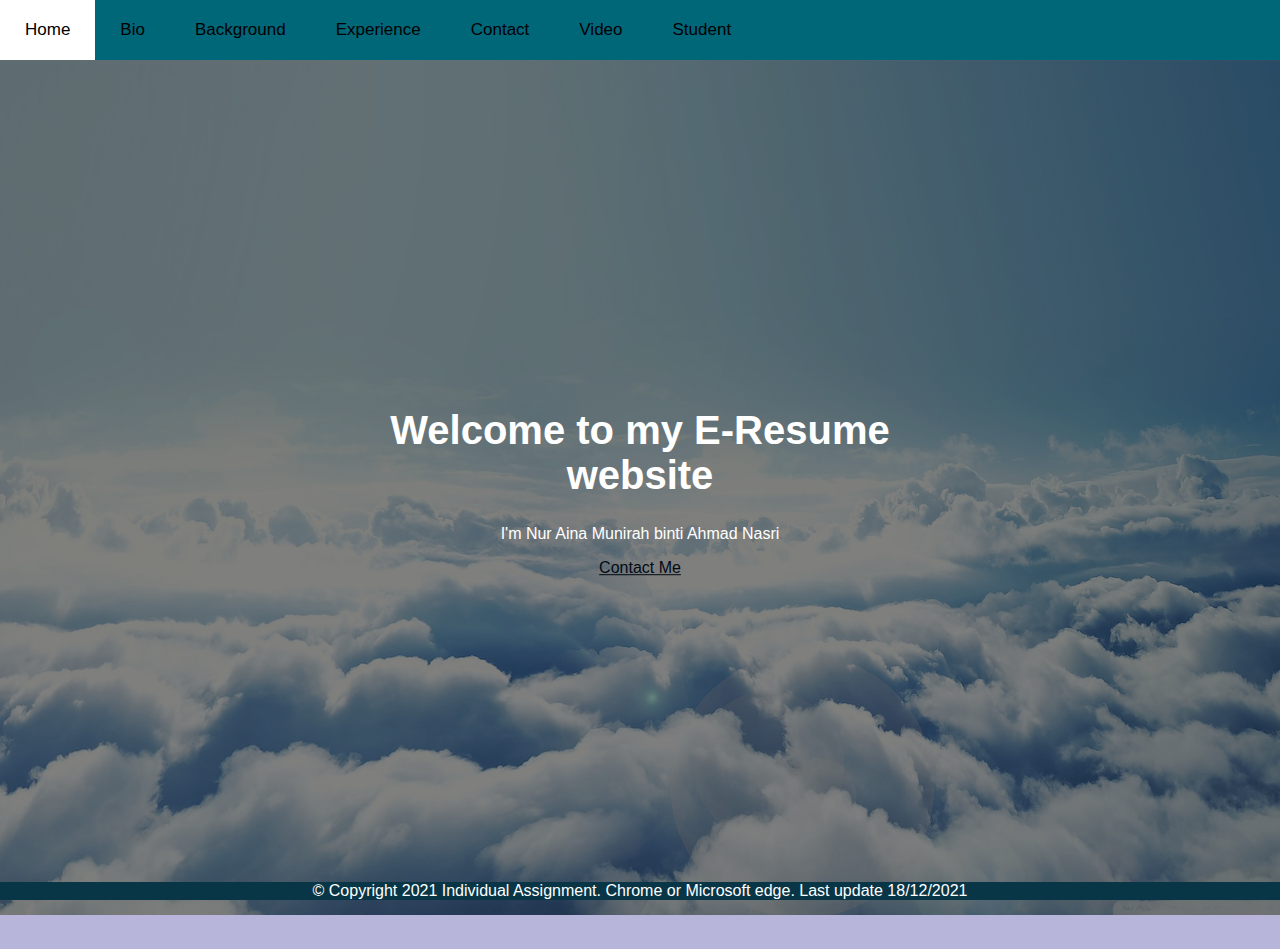
<file: index.html>
<!DOCTYPE html>
<html lang="en">
<head>
    <title>My home</title>
    <link rel="stylesheet" href="styles.css">
</head>
<meta name="viewport" content="width=device-width, initial-scale=1">
<style>
body {
  margin: 0;
  font-family: Arial, Helvetica, sans-serif;
}

.topnav {
  overflow: hidden;
  background-color: rgb(0, 103, 121);
}

.topnav a {
  float: left;
  color: #000002;
  text-align: center;
  padding: 20px 25px;
  text-decoration: none;
  font-size: 17px;
}

.topnav a:hover {
  background-color: rgb(255, 255, 255);
  color: black;
}
</style>
<div class="topnav">
  <a href="index.html">Home</a>
  <a href="bio.html">Bio</a>
  <a href="background.html">Background</a>
  <a href="experience.html">Experience</a>
  <a href="contact.html">Contact</a>
  <a href="video.html">Video</a>
  <a href="student.html">Student</a>
</div>
</style>
<meta name="viewport" content="width=device-width, initial-scale=1">
<style>
body, html {
  height: 100%;
  margin: 0;
  font-family: Arial, Helvetica, sans-serif;
}

.hero-image {
  background-image: linear-gradient(rgba(0, 0, 0, 0.5), rgba(0, 0, 0, 0.5)), url("image/cloud.jpg");
  height: 95%;
  background-position: center;
  background-repeat: no-repeat;
  background-size: cover;
  position: relative;
}

.hero-text {
  text-align: center;
  position: absolute;
  top: 50%;
  left: 50%;
  transform: translate(-50%, -50%);
  color: white;
}
</style>
</head>
<body>

<div class="hero-image">
  <div class="hero-text">
    <body>
    <h1 style="font-size:40px">Welcome to my E-Resume website</h1>
    <p>I'm Nur Aina Munirah binti Ahmad Nasri</p>
    <p><a href="contact.html" style="color: rgb(2, 10, 22)">Contact Me</a></p>
  </body>
  </div>
</div>
<meta name="viewport" content="width=device-width, initial-scale=1">
<style>
.footer {
   position: sticky;
   left: 0;
   bottom: 0;
   width: 100%;
   background-color: rgb(9, 54, 71);
   color: white;
   text-align: center;
}
</style>
</head>
<body>
<div class="footer">
  <p> &copy; Copyright 2021 Individual Assignment. Chrome or Microsoft edge. Last update 18/12/2021</p>
</div>
</head>
</html>
</file>
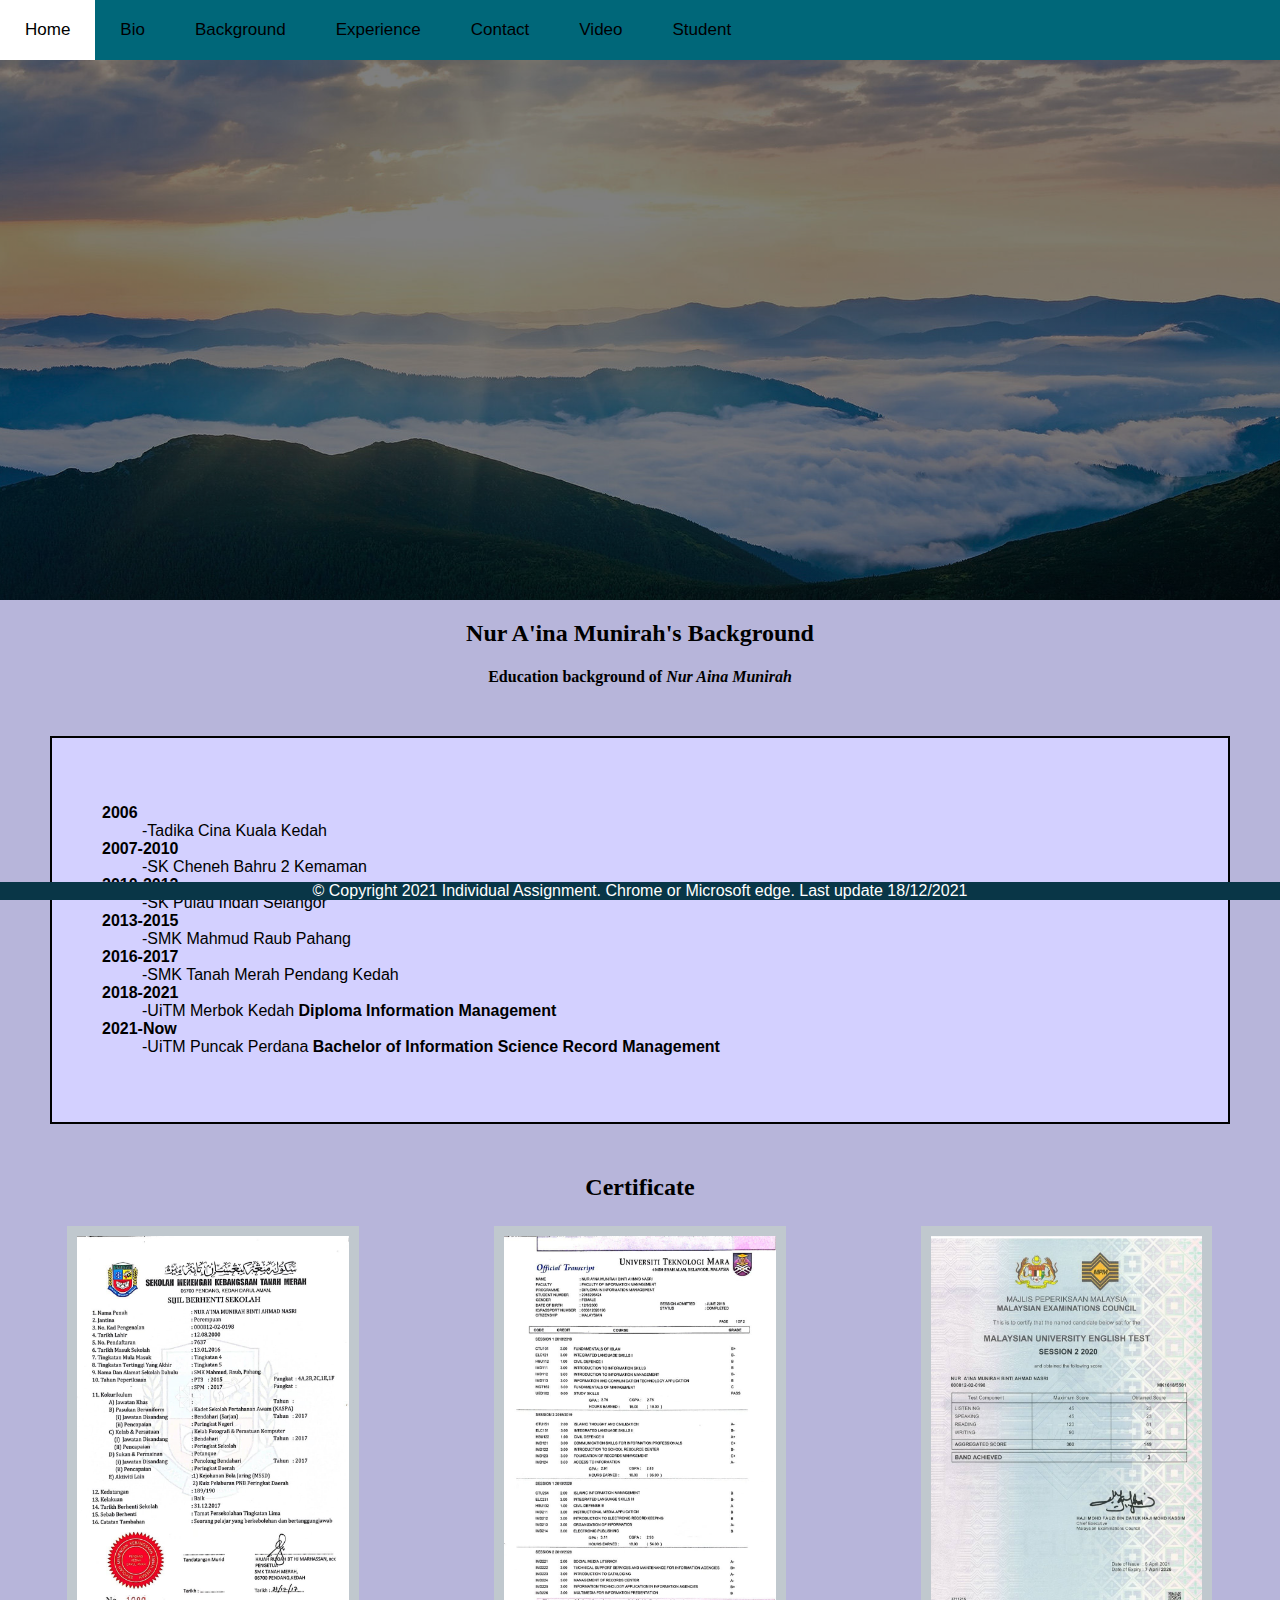
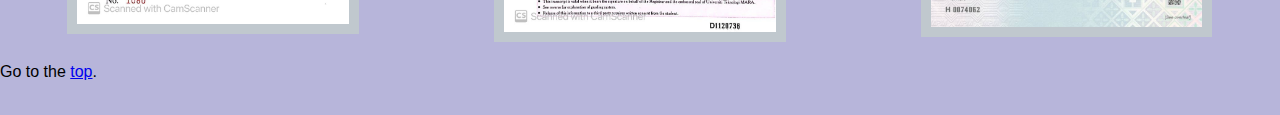
<file: background.html>
<!DOCTYPE html>
<html lang="en">
<head>
    <title>My background</title>
    <link rel="stylesheet" href="styles.css">
</head>
<body>
    <meta name="viewport" content="width=device-width, initial-scale=1">
    <style>
    body {
      margin: 0;
      font-family: Arial, Helvetica, sans-serif;
    }
    
    .topnav {
      overflow: hidden;
      background-color: rgb(0, 103, 121);
    }
    
    .topnav a {
      float: left;
      color: #000002;
      text-align: center;
      padding: 20px 25px;
      text-decoration: none;
      font-size: 17px;
    }
    
    .topnav a:hover {
      background-color: rgb(255, 255, 255);
      color: black;
    }
    </style>
    <div class="topnav">
        <a href="index.html">Home</a>
        <a href="bio.html">Bio</a>
        <a href="background.html">Background</a>
        <a href="experience.html">Experience</a>
        <a href="contact.html">Contact</a>
        <a href="video.html">Video</a>
        <a href="student.html">Student</a>
    </div>
    </style>    
    <meta name="viewport" content="width=device-width, initial-scale=1">
    <style>
    body, html {
      height: 100%;
      margin: 0;
      font-family: Arial, Helvetica, sans-serif;
    }
    
    .hero-image {
      background-image: linear-gradient(rgba(0, 0, 0, 0.5), rgba(0, 0, 0, 0.5)), url("image/sky.jpg");
      height: 60%;
      background-position: center;
      background-repeat: no-repeat;
      background-size: cover;
      position: relative;
    }
    </style>
    </head>
    <body>
      <div class="hero-image"></div>
    </div>
    </body>    
    <body>
      <style>
        .main-content {
          height: 100vh;
          text-align: justify;
        }
        h2 {
          color: #000000;
        }
        h2:target {
           color: rgb(0, 0, 0);
          background: #4e6d81;
        }
        </style>
        <style>
          h2 {
            text-align: center;
            font-family: times new roman;
          }
          h4 {
            text-align: center;
            font-family: times new roman;
          }
          </style>
          </body>
      <body>
        <a name="top"></a>
        <header>
          <h2 id="Nur A'ina Munirah's Background">Nur A'ina Munirah's Background</h2>
          <h4>Education background of <i>Nur Aina Munirah</i></h4>
        </header>
          </body>
        <body>
            <style>
              img {
                border: 10px solid rgb(192, 200, 206);
              }
              </style>

        <style>
        .mun {
          background-color:#d3d0ff;
          color: rgb(0, 0, 0);
          border: 2px solid black;
          margin: 50px;
          padding: 50px;
        }
        </style>
        </head>
        <body>
        <div class="mun">
        <p style="font-family:verdana"></p>
            <dl>
            <dt><b>2006</dt></b>
            <dd>-Tadika Cina Kuala Kedah</dd>
            <dt><b>2007-2010</dt></b>
            <dd>-SK Cheneh Bahru 2 Kemaman</dd>
            <dt><b>2010-2012</dt></b>
            <dd>-SK Pulau Indah Selangor</dd>
            <dt><b>2013-2015</dt></b>
            <dd>-SMK Mahmud Raub Pahang</dd>
            <dt><b>2016-2017</dt></b>
            <dd>-SMK Tanah Merah Pendang Kedah</dd>
            <dt><b>2018-2021</dt></b>
            <dd>-UiTM Merbok Kedah <b>Diploma Information Management</b></dd>
            <dt><b>2021-Now</dt></b>
            <dd>-UiTM Puncak Perdana <b> Bachelor of Information Science Record Management</b></dd>
        </p>
        </div>        
      <style>
        * {
          box-sizing: border-box;
        }
        
        .column {
          float: left;
          width: 33.33%;
          padding: 5px;
        }
        
        /* Clearfix (clear floats) */
        .row::after {
          content: "";
          clear: both;
          display: table;
        }
        </style>
        </head>
        <style>
          h2 {
            text-align: center;
          }
          </style>
        <body>
        <h2>Certificate</h2>
        <style>
        img {display: block; margin-left: auto; margin-right: auto;}
        </style>
        <div class="row">
          <div class="column">
            <img src="certificate/sijilberhenti.jpg" alt="School" title="School leaving certificate" 
        style="width:70%">
          </div>  
          <div class="column">
            <img src="certificate/transkrip.jpg" alt="Diploma" title="Transcript Diploma" 
            style="width:70%">
        </div>  
        <div class="column">
        <img src="certificate/muet.jpg" alt="Muet" title="Result Muet"
      style="width:70%">
      </div>
  </div>
  <p>Go to the
    <a href="#Nur A'ina Munirah's Background">top</a>.
  </p>
<meta name="viewport" content="width=device-width, initial-scale=1">
<style>
.footer {
   position: sticky;
   left: 0;
   bottom: 0;
   width: 100%;
   background-color: rgb(9, 54, 71);
   color: white;
   text-align: center;
}
</style>
</head>
<body>
<div class="footer">
  <p> &copy; Copyright 2021 Individual Assignment. Chrome or Microsoft edge. Last update 18/12/2021</p>
</div>
</body>
</html>
</file>
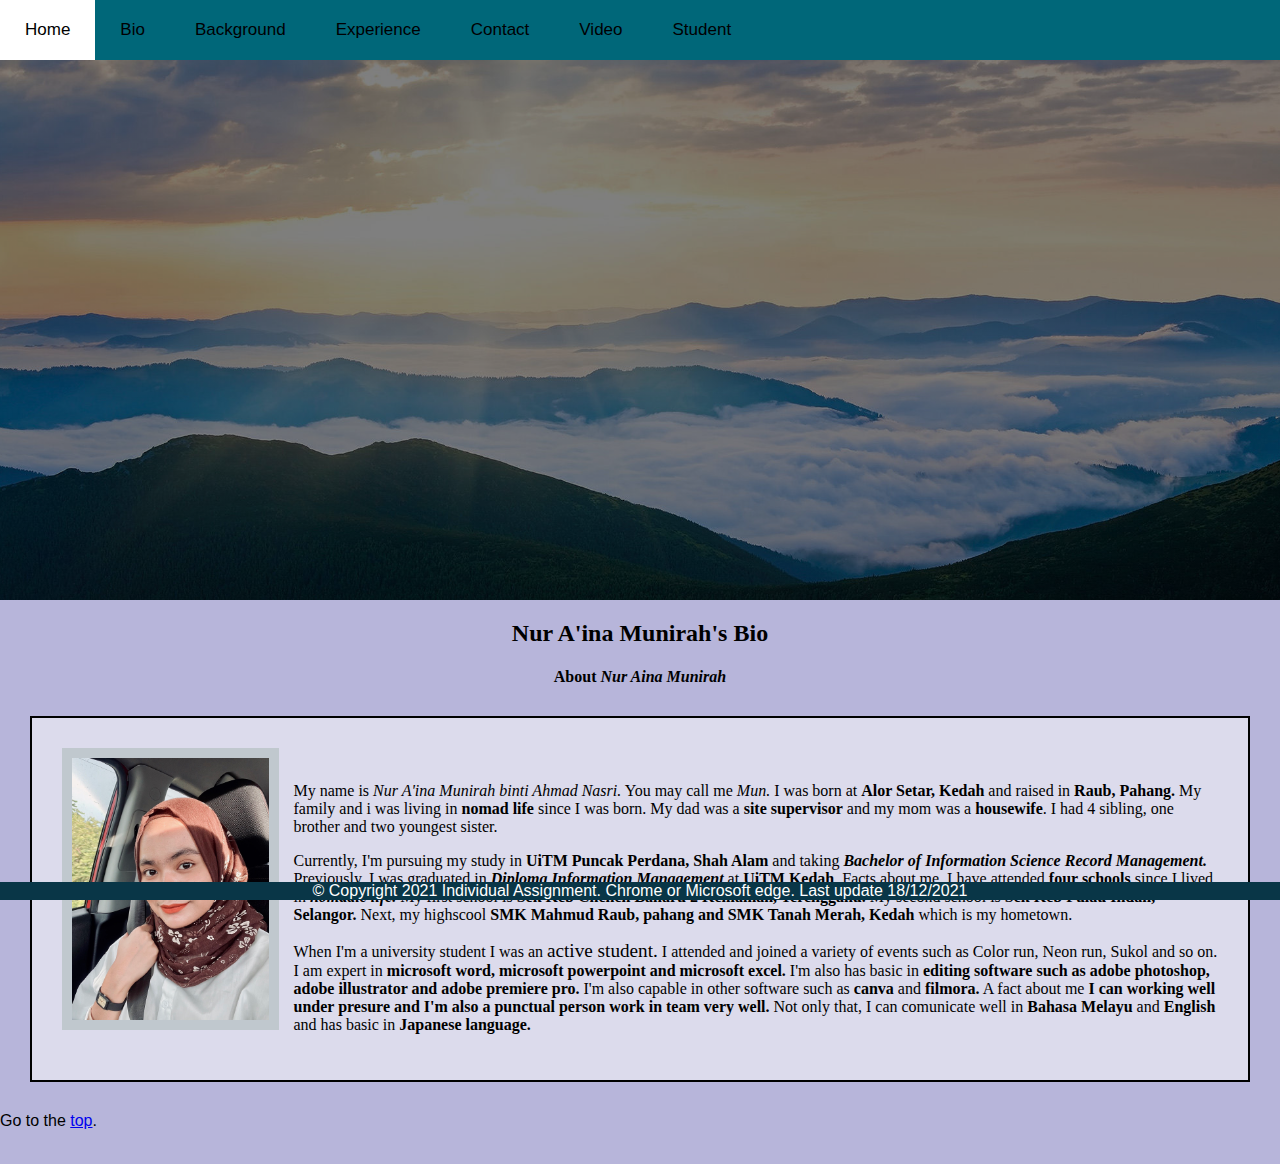
<file: bio.html>
<!DOCTYPE html>
<html lang="en">
<head>
    <title>My Bio</title>
    <link rel="stylesheet" href="styles.css">
</head>
<body>
    <meta name="viewport" content="width=device-width, initial-scale=1">

    <style>
    body {
      margin: 0;
      font-family: Arial, Helvetica, sans-serif;
    }
    
    .topnav {
      overflow: hidden;
      background-color: rgb(0, 103, 121);
    }
    
    .topnav a {
      float: left;
      color: #000002;
      text-align: center;
      padding: 20px 25px;
      text-decoration: none;
      font-size: 17px;
    }
    
    .topnav a:hover {
      background-color: rgb(255, 255, 255);
      color: black;
    }
    </style>
    <div class="topnav">
      <a href="index.html">Home</a>
      <a href="bio.html">Bio</a>
      <a href="background.html">Background</a>
      <a href="experience.html">Experience</a>
      <a href="contact.html">Contact</a>
      <a href="video.html">Video</a>
      <a href="student.html">Student</a>
    </div>
    </style>   
    <meta name="viewport" content="width=device-width, initial-scale=1">
<style>
body, html {
  height: 100%;
  margin: 0;
  font-family: Arial, Helvetica, sans-serif;
}

.hero-image {
  background-image: linear-gradient(rgba(0, 0, 0, 0.5), rgba(0, 0, 0, 0.5)), url("image/sky.jpg");
  height: 60%;
  background-position: center;
  background-repeat: no-repeat;
  background-size: cover;
  position: relative;
}
</style>
</head>
<body>
  <div class="hero-image"></div>
</div>
</body>
<body>
  <style>
    .main-content {
      height: 100vh;
      text-align: justify;
    }
    h2 {
      color: #000000;
    }
    h2:target {
       color: rgb(0, 0, 0);
      background: #4e6d81;
    }
    </style>
    <style>
      h2 {
        text-align: center;
        font-family: times new roman;
      }
      h4 {
        text-align: center;
        font-family: times new roman;
      }
      </style>
      </body>
      <body>
        <a name="top"></a>
      <header>
        <h2 id="Nur A'ina Munirah's Bio">Nur A'ina Munirah's Bio</h2>
        <h4>About <i>Nur Aina Munirah</i></h4>
      </header>
      <style>
        img {
          float: left;
        }
        </style>
  </head>
  <body>
      <style>
        img {
          border: 10px solid rgb(192, 200, 206);
        }
        </style>
  <article>
  <style>
  .mun {
    background-color:#dcdbec;
    color: rgb(0, 0, 0);
    border: 2px solid black;
    margin: 30px;
    padding: 30px;
  }
  </style>
  </head>
  <body>
  <div class="mun">
    <img src="image/mun.jpeg" alt="Nur A'ina Munirah" title="Nur A'ina Munirah" style="width:17%;height:17%;margin-right:15px;">
<br>
  <p style="font-family:verdana">
    My name is <i>Nur A'ina Munirah binti Ahmad Nasri.</i> You may call me <i>Mun.</i> I was born at <b>Alor Setar, Kedah</b> and raised in <b>Raub, Pahang.</b>
    My family and i was living in <b>nomad life</b> since I was born. My dad was a <b>site supervisor</b> and my mom was a <b>housewife</b>.
    I had 4 sibling, one brother and two youngest sister. </p>
    
  <p style="font-family:verdana" >
    Currently, I'm pursuing my study in <b>UiTM Puncak Perdana, Shah Alam</b> and taking <b><i>Bachelor of Information Science Record Management.</i></b>
    Previously, I was graduated in <b><i>Diploma Information Management</i></b> at <b>UiTM Kedah</b>. Facts about me, I have attended <b><u>four schools</u></b> since I lived in <b><i>nomadic life.</i></b> 
    My first school is <b>Sek Keb Cheneh Baharu 2 Kemaman, Terengganu.</b> My second school is <b>Sek Keb Pulau Indah, Selangor.</b> Next, my highscool <b>SMK Mahmud Raub, pahang and SMK Tanah Merah, Kedah</b> which is my hometown.</p>
   
  <p style="font-family:verdana">
     When I'm a university student I was an <big>active student.</big> I attended and joined a variety of events such as Color run, Neon run, Sukol and so on.
    I am expert in <b>microsoft word, microsoft powerpoint and microsoft excel.</b> I'm also has basic in <b>editing software such as adobe photoshop, adobe illustrator and adobe premiere pro.</b>
    I'm also capable in other software such as <b>canva</b> and <b>filmora.</b> A fact about me <b>I can working well under presure and I'm also a punctual person  work in team very well.</b> 
    Not only that, I can comunicate well in <b>Bahasa Melayu</b> and <b>English</b> and has basic in <b>Japanese language.</b> 
  </p>
  </div> 
</article>
<p>Go to the
  <a href="#Nur A'ina Munirah's Bio">top</a>.
</p>
<meta name="viewport" content="width=device-width, initial-scale=1">
<style>
.footer {
   position: sticky;
   left: 0;
   bottom: 0;
   width: 100%;
   background-color: rgb(9, 54, 71);
   color: white;
   text-align: center;
}
</style>
</head>
</body>
<body>
<div class="footer">
  <p> &copy; Copyright 2021 Individual Assignment. Chrome or Microsoft edge. Last update 18/12/2021</p>
</div>
  </body>
</html>
</file>
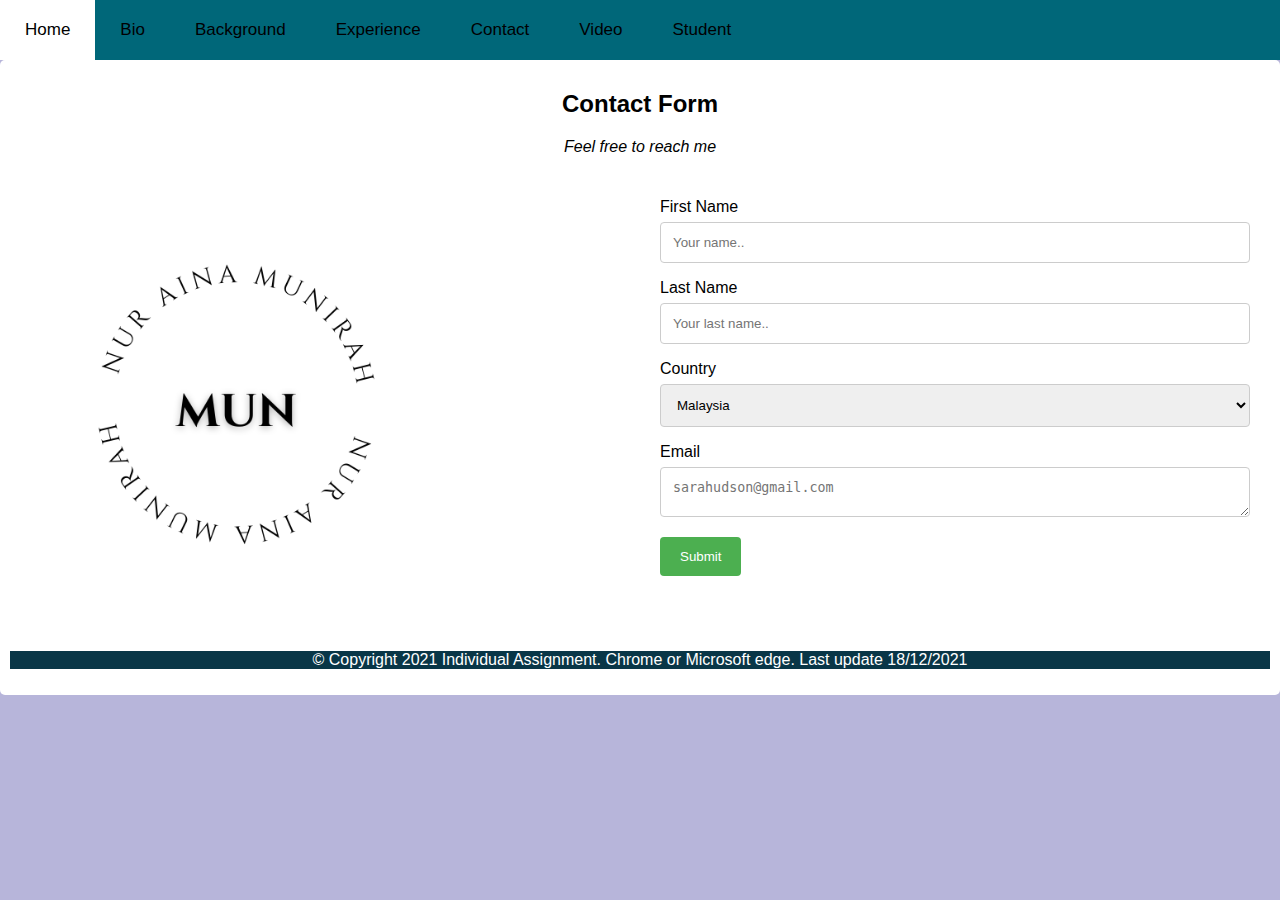
<file: contact.html>
<!DOCTYPE html>
<html lang="en">
<head>
    <title>Contact</title>
    <link rel="stylesheet" href="styles.css">
</head>
<body>
    <meta name="viewport" content="width=device-width, initial-scale=1">

    <style>
    body {
      margin: 0;
      font-family: Arial, Helvetica, sans-serif;
    }
    
    .topnav {
      overflow: hidden;
      background-color: rgb(0, 103, 121);
    }
    
    .topnav a {
      float: left;
      color: #000002;
      text-align: center;
      padding: 20px 25px;
      text-decoration: none;
      font-size: 17px;
    }
    
    .topnav a:hover {
      background-color: rgb(255, 255, 255);
      color: black;
    }
    </style>
    <div class="topnav">
      <a href="index.html">Home</a>
      <a href="bio.html">Bio</a>
      <a href="background.html">Background</a>
      <a href="experience.html">Experience</a>
      <a href="contact.html">Contact</a>
      <a href="video.html">Video</a>
      <a href="student.html">Student</a>
    </div>
    </style> 
    <head>
      <meta name="viewport" content="width=device-width, initial-scale=1">
      <style>
      body {font-family: Arial, Helvetica, sans-serif;}
      * {box-sizing: border-box;}
      
      input[type=text], select, textarea {
        width: 100%;
        padding: 12px;
        border: 1px solid #ccc;
        border-radius: 4px;
        box-sizing: border-box;
        margin-top: 6px;
        margin-bottom: 16px;
        resize: vertical;
      }
      
      input[type=submit] {
        background-color: #04AA6D;
        color: white;
        padding: 12px 20px;
        border: none;
        border-radius: 4px;
        cursor: pointer;
      }
      
      input[type=submit]:hover {
        background-color: #45a049;
      }
      
      .container {
        border-radius: 5px;
        background-color: #f2f2f2;
        padding: 20px;
      }
      </style>
      <meta name="viewport" content="width=device-width, initial-scale=1">
      <style>
      body {
        font-family: Arial, Helvetica, sans-serif;
      }
      
      * {
        box-sizing: border-box;
      }
      
      input[type=text], select, textarea {
        width: 100%;
        padding: 12px;
        border: 1px solid #ccc;
        margin-top: 6px;
        margin-bottom: 16px;
        resize: vertical;
      }
      
      input[type=submit] {
        background-color: #4CAF50;
        color: white;
        padding: 12px 20px;
        border: none;
        cursor: pointer;
      }
      
      input[type=submit]:hover {
        background-color: #45a049;
      }
      
      .container {
        border-radius: 5px;
        background-color: rgb(255, 255, 255);
        padding: 10px;
      }
      
      .column {
        float: left;
        width: 50%;
        margin-top: 6px;
        padding: 20px;
      }
      
      .row:after {
        content: "";
        display: table;
        clear: both;
      }
      
      @media screen and (max-width: 600px) {
        .column, input[type=submit] {
          width: 100%;
          margin-top: 0;
        }
      }
      </style>
      </head>
      <body>
      <div class="container">
        <div style="text-align:center">
          <h2>Contact Form</h2>
          <p><i>Feel free to reach me</i></p>
         </div> 
        <div class="row">
          <div class="column">
          <body>
            <a href="index.html">
            <img src="logo/munn.png"width=70%" alt="logo" title="Home" />
            </a>
          </body>
          </div> 
          <div class="column"
          <form action="/action_page.php">
            <label for="fname">First Name</label>
            <input type="text" id="fname" name="firstname" placeholder="Your name..">
            <label for="lname">Last Name</label>
            <input type="text" id="lname" name="lastname" placeholder="Your last name..">
    <label for="country">Country</label>
    <select id="country" name="country">
      <option value="malaysia">Malaysia</option>
      <option value="indonesia">Indonesia</option>
      <option value="singapore">Singapore</option>
    </select>
    <label for="email">Email</label>
    <textarea id="email" name="email" placeholder="sarahudson@gmail.com" style="height:50px"></textarea>
              <input type="submit" value="Submit">
            </form>
          </div>
        </div>
        <meta name="viewport" content="width=device-width, initial-scale=1">
<style>
.footer {
   position: sticky;
   left: 0;
   bottom: 0;
   width: 100%;
   background-color: rgb(9, 54, 71);
   color: white;
   text-align: center;
}
</style>
</head>
<body>
<div class="footer">
  <p> &copy; Copyright 2021 Individual Assignment. Chrome or Microsoft edge. Last update 18/12/2021</p>
</div>          
</head>
</body>
</html>
</file>
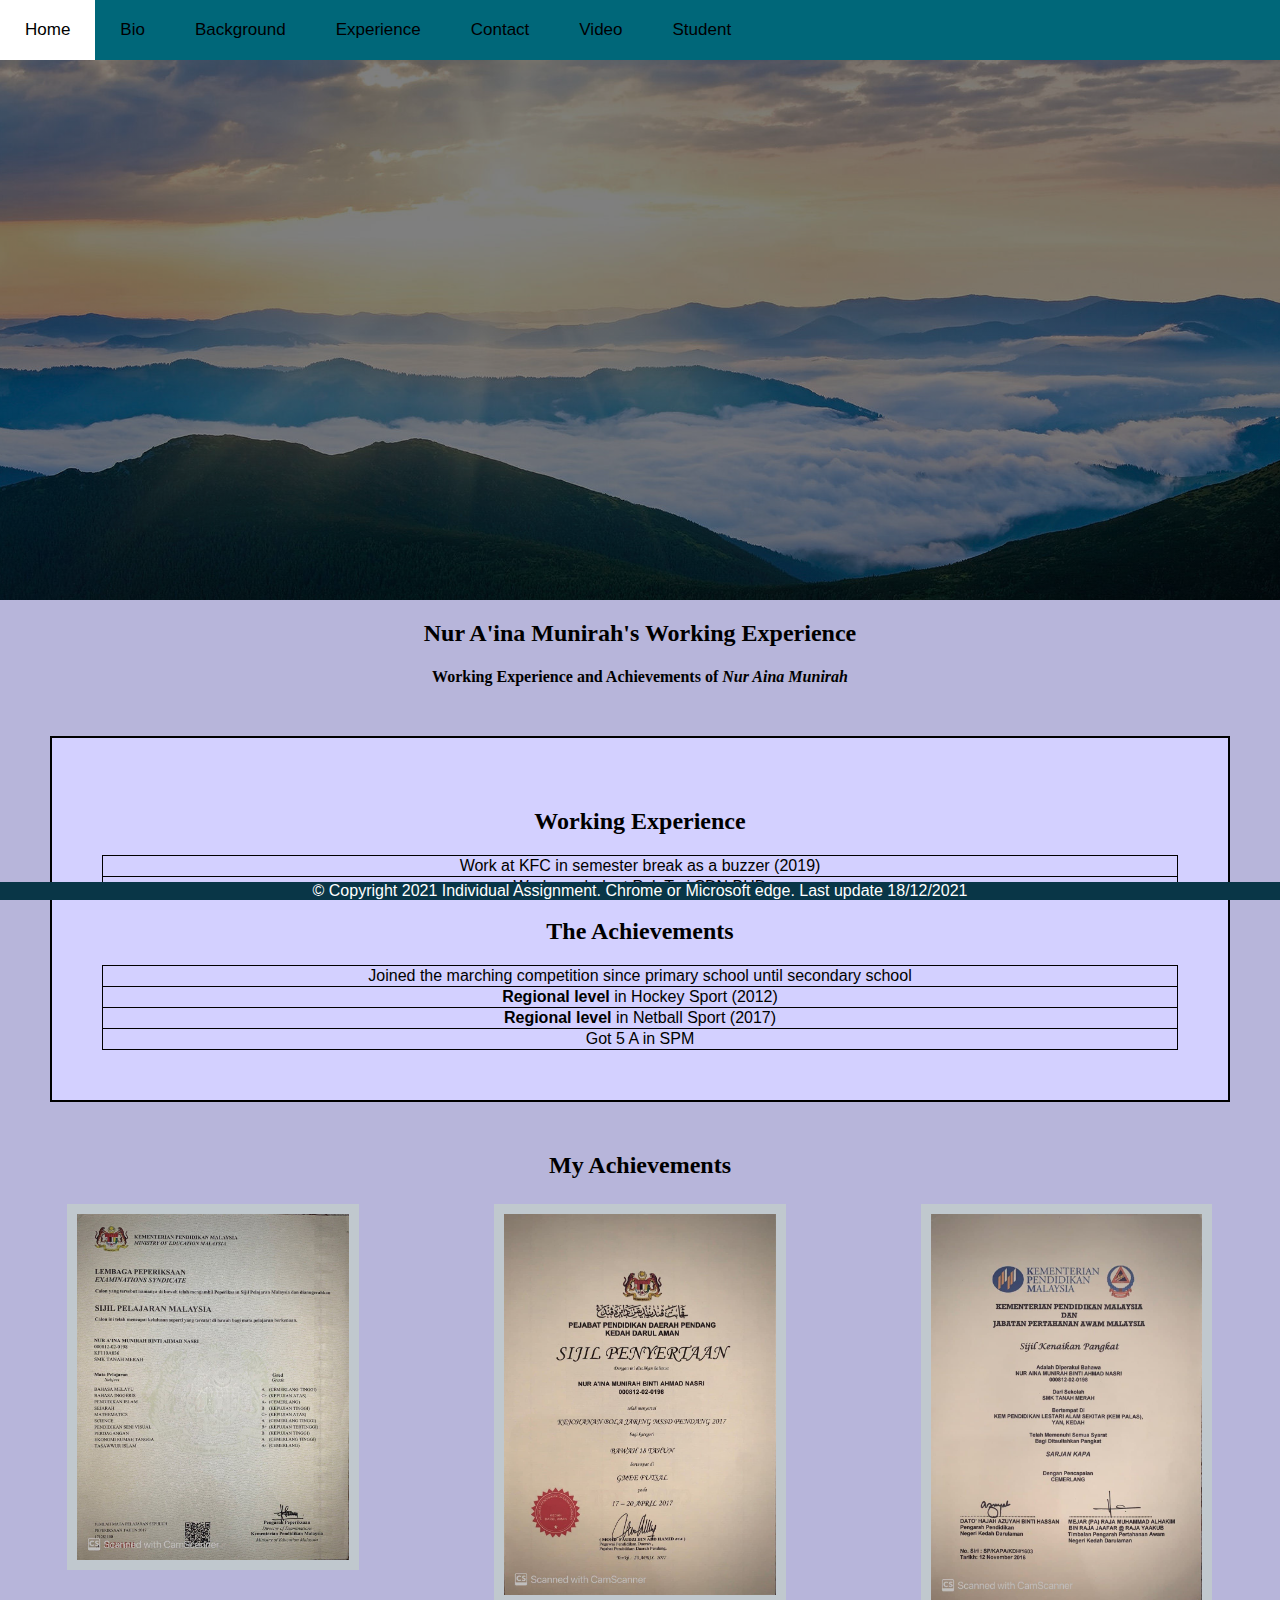
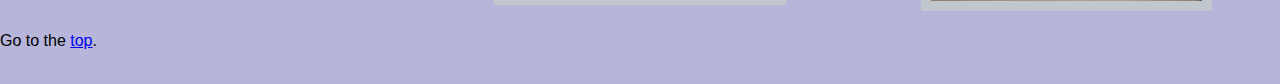
<file: experience.html>
<!DOCTYPE html>
<html lang="en">
<head>
    <title>My experience</title>
    <link rel="stylesheet" href="styles.css">
</head>
<body>
    <meta name="viewport" content="width=device-width, initial-scale=1">
    <style>
    body {
      margin: 0;
      font-family: Arial, Helvetica, sans-serif;
    }
    
    .topnav {
      overflow: hidden;
      background-color: rgb(0, 103, 121);
    }
    
    .topnav a {
      float: left;
      color: #000002;
      text-align: center;
      padding: 20px 25px;
      text-decoration: none;
      font-size: 17px;
    }
    
    .topnav a:hover {
      background-color: rgb(255, 255, 255);
      color: black;
    }
    </style>
    <div class="topnav">
      <a href="index.html">Home</a>
      <a href="bio.html">Bio</a>
      <a href="background.html">Background</a>
      <a href="experience.html">Experience</a>
      <a href="contact.html">Contact</a>
      <a href="video.html">Video</a>
      <a href="student.html">Student</a>
    </div>
    </style>   
    <meta name="viewport" content="width=device-width, initial-scale=1">
    <style>
    body, html {
      height: 100%;
      margin: 0;
      font-family: Arial, Helvetica, sans-serif;
    }
    
    .hero-image {
      background-image: linear-gradient(rgba(0, 0, 0, 0.5), rgba(0, 0, 0, 0.5)), url("image/sky.jpg");
      height: 60%;
      background-position: center;
      background-repeat: no-repeat;
      background-size: cover;
      position: relative;
    }
    </style>
    </head>
    <body>
      <div class="hero-image"></div>
    </div>
    </body>
      </head>
      <body>
        <style>
          .main-content {
            height: 100vh;
            text-align: justify;
          }
          h2 {
            color: #000000;
          }
          h2:target {
            color: rgb(0, 0, 0);
            background: #4e6d81;
          }
          </style>
          <style>
            h2 {
              text-align: center;
              font-family: times new roman;
            }
            h4 {
              text-align: center;
              font-family: times new roman;
            }
            </style>
       <body>
        <a name="top"></a>
        <header>
          <h2 id="Nur A'ina Munirah's Working Experience">Nur A'ina Munirah's Working Experience</h2>
          <h4>Working Experience and Achievements of <i>Nur Aina Munirah</i></h4>
        </header>
          </body>
<body>
  <style>
    img {
      border: 10px solid rgb(192, 200, 206);
    }
    </style>
<article>
<style>
.mun {
background-color:#d3d0ff;
color: rgb(0, 0, 0);
border: 2px solid black;
margin: 50px;
padding: 50px;
}
</style>
</head>
<body>
<div class="mun">
  <style>
    table, td, th {
      border: 1px solid black;
    }
    
    table {
      width: 100%;
      border-collapse: collapse;
    }
    
    h2 {
    
       text-align: center;
       font-family: times new roman;
    }
    
    table {
    
      text-align: center;
    }
    </style>
    </head>
    <body>
    <h2>Working Experience</h2>
    <table>
      <tr>
        <td>Work at KFC in semester break as a buzzer (2019)</td>
      </tr>
      <tr>
        <td>Work as clerk at Pak Tori SDN BHD</td>
      </tr>
    </table>    
    <h2>The Achievements</h2>
    <table>     
      <tr>
        <td>Joined the marching competition since primary school until secondary school</td>
      </tr>
      <tr>
        <td><b>Regional level</b> in Hockey Sport (2012)</td>
      </tr>
      <tr>
        <td><b>Regional level</b> in Netball Sport (2017)</td>
      </tr>
      <tr>
        <td>Got 5 A in SPM</td>
      </tr>
    </table>
  </div> 
</article>
<style>
  * {
    box-sizing: border-box;
  }
  
  .column {
    float: left;
    width: 33.33%;
    padding: 5px;
  }
  
  /* Clearfix (clear floats) */
  .row::after {
    content: "";
    clear: both;
    display: table;
  }
  </style>
  </head>
  <style>
    h2 {
      text-align: center;
    }
    </style>
  <body>
  <h2>My Achievements</h2>
  <style>
  img {display: block; margin-left: auto; margin-right: auto;}
  </style>
  <div class="row">
    <div class="column">
      <img src="certificate/spm.jpg" alt="Result SPM" title="Result SPM" 
  style="width:70%">
    </div>  
    <div class="column">
      <img src="certificate/netball.jpg" alt="Netball" title="Netball" 
  style="width:70%">
    </div>  
    <div class="column">
    <img src="certificate/sarjan.jpg" alt="Sarjan" title="Sarjan Level"
  style="width:70%">
    </div>
  </div>
  <p>Go to the
    <a href="#Nur A'ina Munirah's Working Experience">top</a>.
  </p>
<style>
  .footer {
     position: sticky;
     left: 0;
     bottom: 0;
     width: 100%;
     background-color: rgb(9, 54, 71);
     color: white;
     text-align: center;
  }
  </style>
</head>
<body>
<div class="footer">
  <p> &copy; Copyright 2021 Individual Assignment. Chrome or Microsoft edge. Last update 18/12/2021</p>
</div>
</body>
</html>
</file>
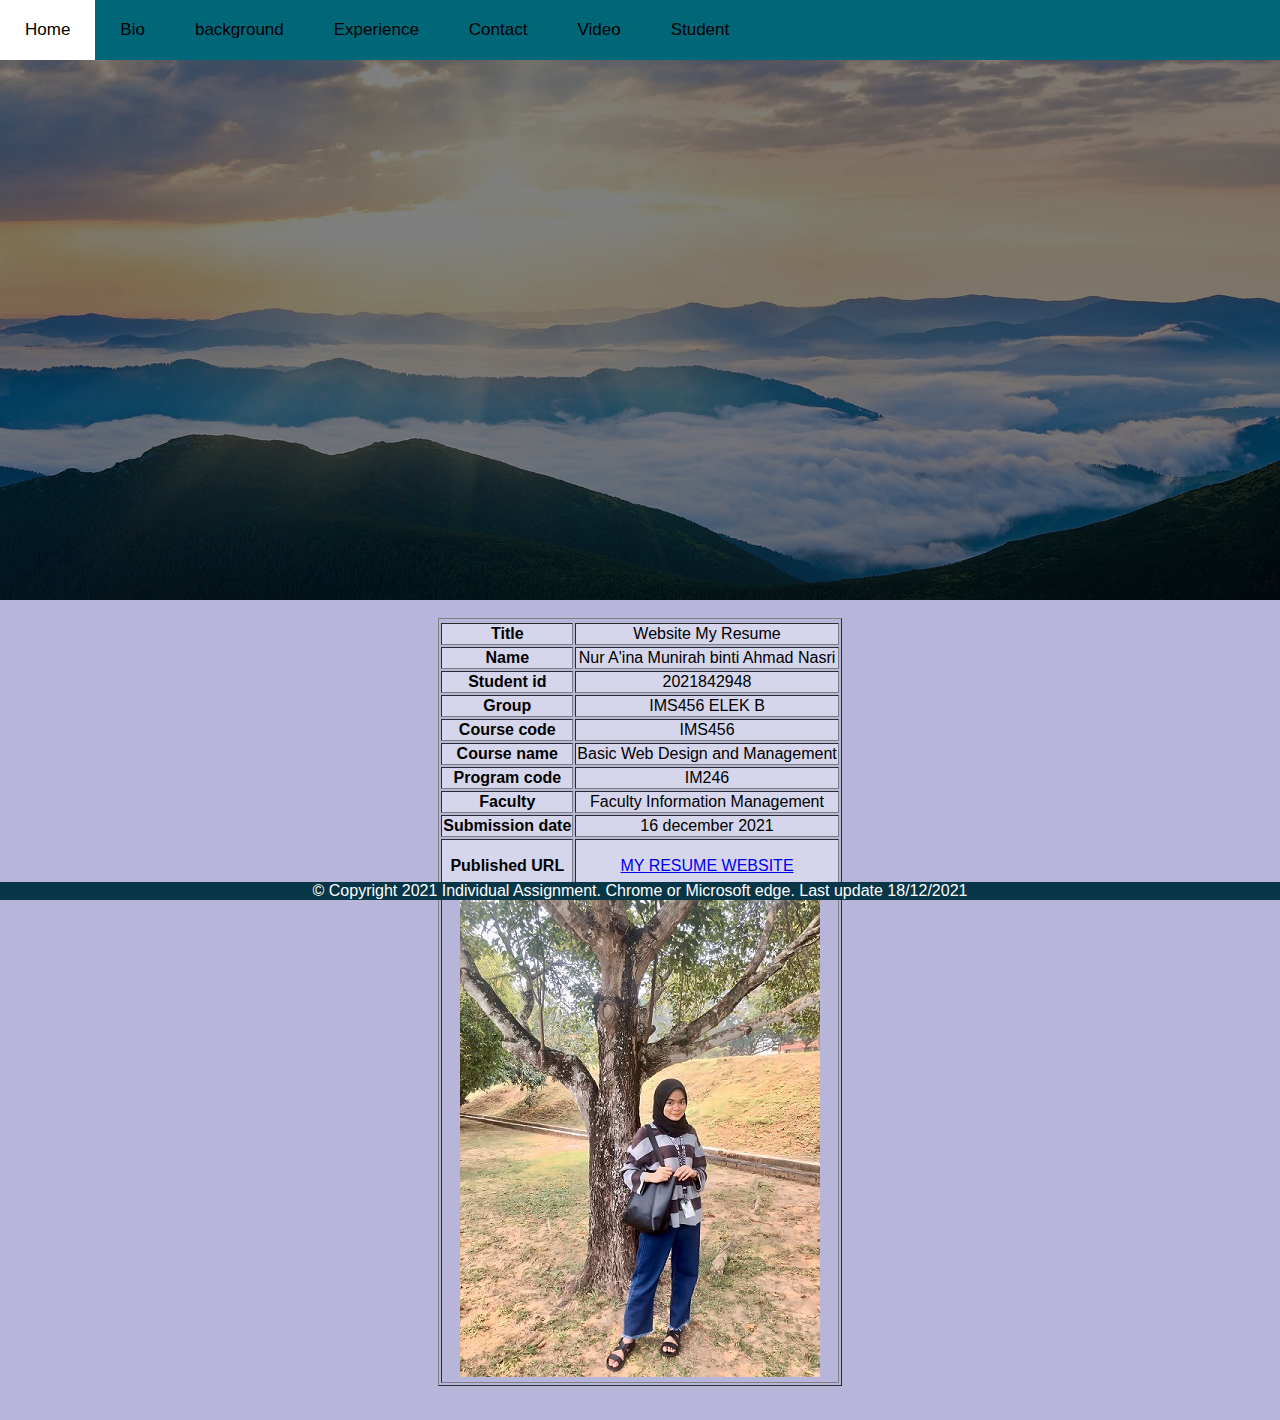
<file: student.html>
<!DOCTYPE html>
<html lang="en">
<head>
    <title>Student</title>
    <link rel="stylesheet" href="styles.css">
</head>
<body>
    <meta name="viewport" content="width=device-width, initial-scale=1">

    <style>
    body {
      margin: 0;
      font-family: Arial, Helvetica, sans-serif;
    }
    
    .topnav {
      overflow: hidden;
      background-color: rgb(0, 103, 121);
    }
    
    .topnav a {
      float: left;
      color: #000002;
      text-align: center;
      padding: 20px 25px;
      text-decoration: none;
      font-size: 17px;
    }
    
    .topnav a:hover {
      background-color: rgb(255, 255, 255);
      color: black;
    }
    </style>
    <div class="topnav">
        <a href="index.html">Home</a>
        <a href="bio.html">Bio</a>
        <a href="background.html">background</a>
        <a href="experience.html">Experience</a>
        <a href="contact.html">Contact</a>
        <a href="video.html">Video</a>
        <a href="student.html">Student</a>
    </div>
    </style>   
    <meta name="viewport" content="width=device-width, initial-scale=1">
    <style>
    body, html {
      height: 100%;
      margin: 0;
      font-family: Arial, Helvetica, sans-serif;
    }
    
    .hero-image {
      background-image: linear-gradient(rgba(0, 0, 0, 0.5), rgba(0, 0, 0, 0.5)), url("image/sky.jpg");
      height: 60%;
      background-position: center;
      background-repeat: no-repeat;
      background-size: cover;
      position: relative;
    }
    </style>
    </head>
    <body>
      <div class="hero-image"></div>
    </div>
    </body>
    <br>
    <table border="1"align="center">
      <tr>
      <tr align="center" bgcolor="#D5D5EC">
      <th>Title</th>
      <td>Website My Resume</td>
      </tr>
      <tr align="center" bgcolor="#D5D5EC">
      <th>Name</th>
      <td>Nur A'ina Munirah binti Ahmad Nasri</td>
      </tr>
      <tr align="center" bgcolor="#D5D5EC">
      <th>Student id</th>
      <td>2021842948</td>
      </tr>
      <tr align="center" bgcolor="#D5D5EC">
      <th>Group</th>
      <td>IMS456 ELEK B</td>
      </tr>
      <tr align="center" bgcolor="#D5D5EC">
      <th>Course code</th>
      <td>IMS456</td>
      </tr>
      <tr align="center" bgcolor="#D5D5EC">
      <th>Course name</th>
      <td>Basic Web Design and Management</td>
      </tr>
      <tr align="center" bgcolor="#D5D5EC">
      <th>Program code</th>
      <td>IM246</td>
      </tr>
      <tr align="center" bgcolor="#D5D5EC">
      <th>Faculty</th>
      <td>Faculty Information Management</td>
      </tr>
      <tr align="center" bgcolor="#D5D5EC">
      <th>Submission date</th>
      <td>16 december 2021</td>
      <tr align="center" bgcolor="#D5D5EC">
      <th>Published URL</th>
      <td><p><a href="https://ainamunirah.github.io/websiteresume-IMS456.github.io/">MY RESUME WEBSITE</a></p>
      </td>
      <tr align="center">
        <td colspan="3"><img src="image/munmun.jpg" </td>
      </table>
      <meta name="viewport" content="width=device-width, initial-scale=1">
<style>
.footer {
   position: sticky;
   left: 0;
   bottom: 0;
   width: 100%;
   background-color: rgb(9, 54, 71);
   color: white;
   text-align: center;
}
</style>
</head>
<body>
<div class="footer">
  <p> &copy; Copyright 2021 Individual Assignment. Chrome or Microsoft edge. Last update 18/12/2021</p>
</div>
</body>
</html>
</file>
<file: styles.css>
body {
    background-color: #b7b5da;
  }
</file>
